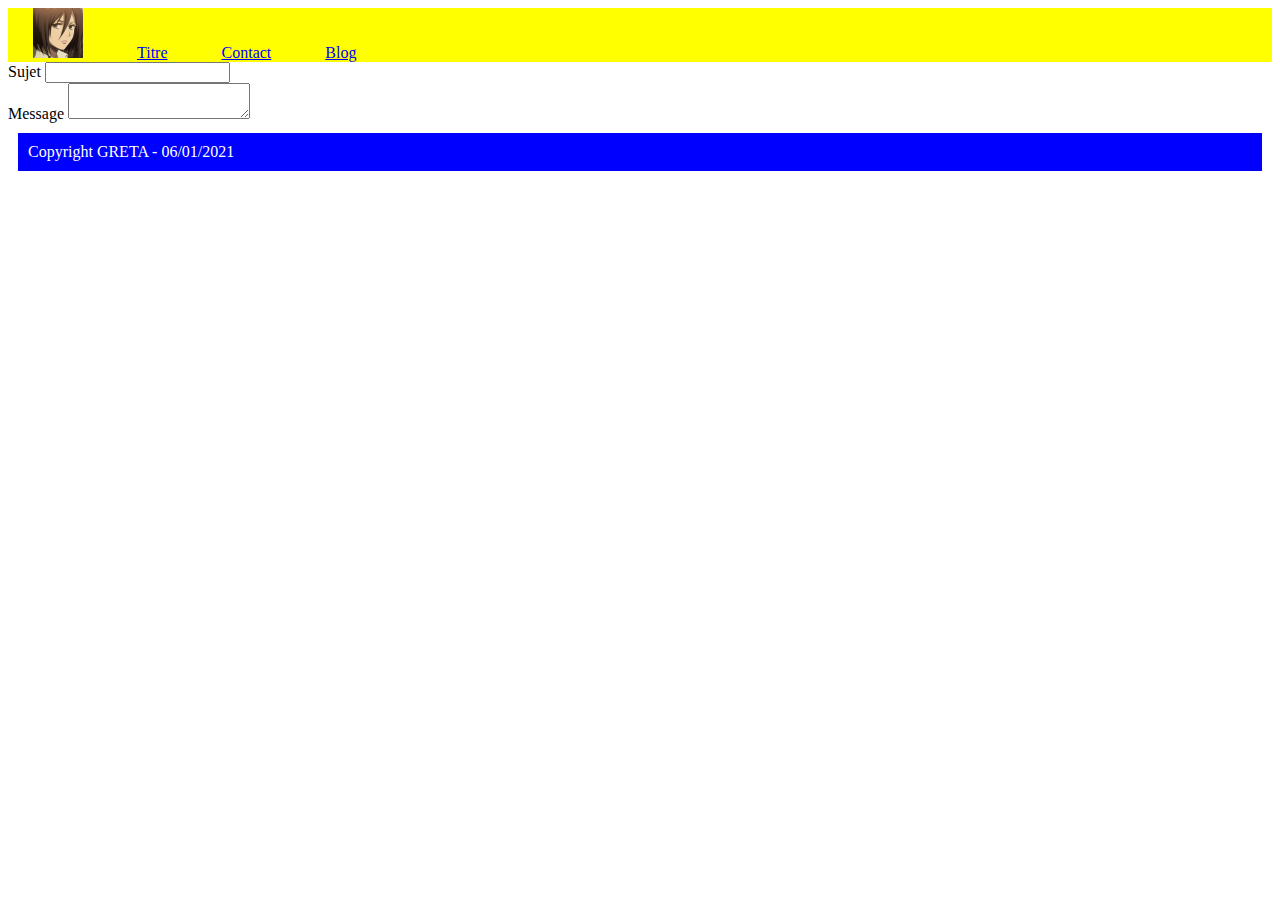
<file: contact.html>
<!doctype html>
<html lang="fr" dir="ltr">
	<head>
		<meta charset="utf-8">
		<title></title>
		<meta name="description" content="">
		<link rel="stylesheet" href="styles.css">
	</head>
	<body>

		<header>
			<nav>
				<a href="index.html">
					<img src="logo.jpg"></a>
				<a href="index.html">Titre</a>
				<a href="contact.html">Contact</a>
				<a href="blog.html">Blog</a>
			</nav>
		</header>

		<form>
			<label>Sujet</label>
			<input type="text">
		<br>
		<form>
			<label>Message</label>
			<textarea></textarea>

		<footer>
			Copyright GRETA - 06/01/2021
		</footer>
		
	</body>
</html>
</file>
<file: styles.css>
header {
	background: yellow;
}

header a {
	margin: 0 25px;
	color: blue;
}

header img {
	height: 50px;
}

footer {
	color: white;
	background: blue;
	margin: 10px;
	padding: 10px;
}
</file>
